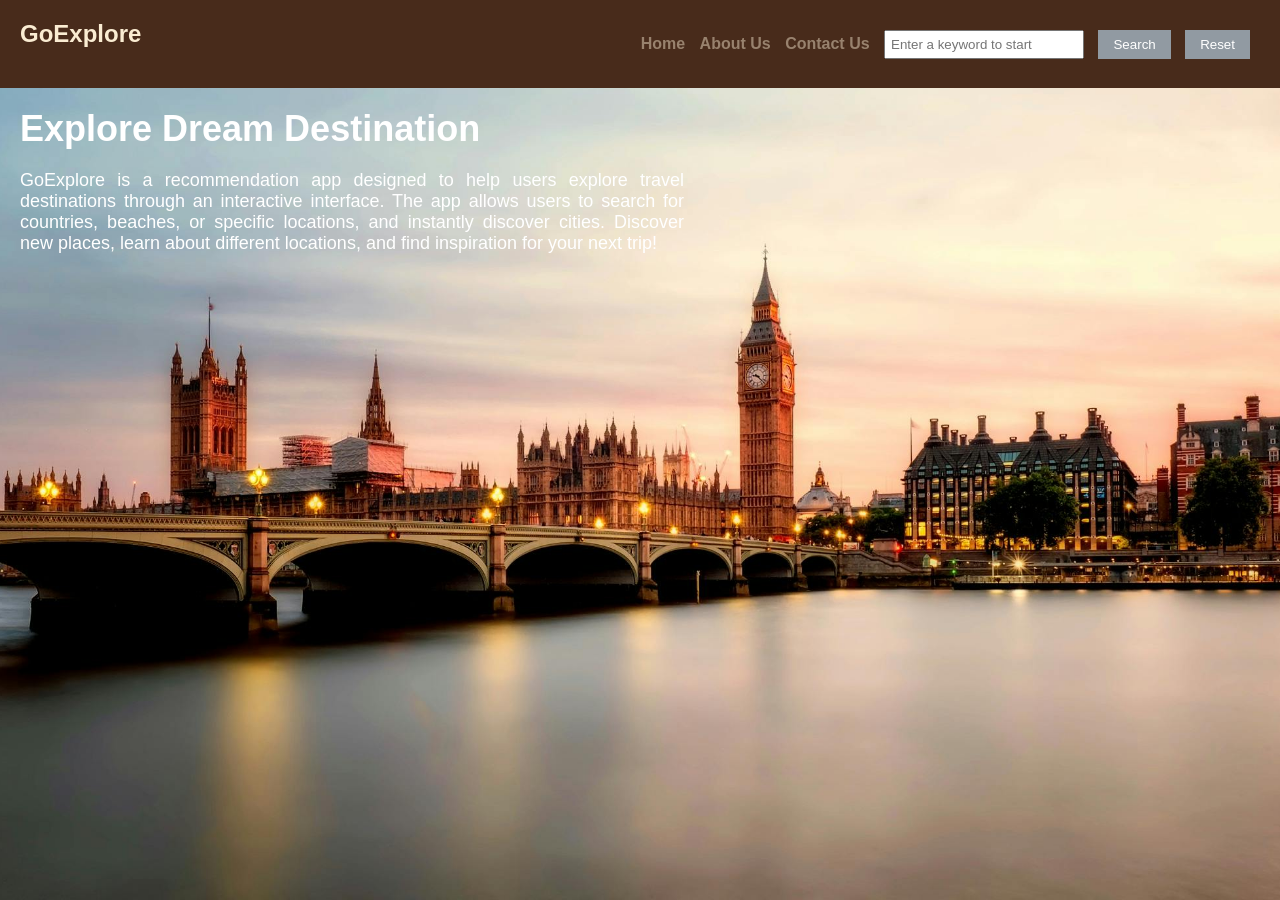
<file: index.html>
<!DOCTYPE html>
<html lang="en">
<head>
  <meta charset="UTF-8">
  <title>GoExplore</title>
  <link rel="stylesheet" href="./style.css">
</head>
<body>
   <nav><h1 id="title">GoExplore</h1>
<ul>
  <li><a href="./index.html" id="home">Home </a></li>
  <li><a href="./about_us.html" id="about">About Us </a></li>
  <li><a href="./contact_us.html" id="contact">Contact Us </a></li>
  <li><input type="text" id="keywordInput" placeholder="Enter a keyword to start">  </li>
  <li><button id='btnSearch'>Search</button></li>
  <li><button id='btnReset'>Reset</button></li>
</ul>
</nav>

<div id="title-and-text">
<h1>Explore Dream Destination</h1>
<p>GoExplore is a recommendation app designed to help users explore travel destinations through an interactive interface. The app allows users to search for countries, beaches, or specific locations, and instantly discover cities. Discover new places, learn about different locations, and find inspiration for your next trip!</p>
</div>

<div id="results"></div>

<div id="social-media-icons">

<script src="./travel_recommendation.js"></script>
</body>
</html>
</file>
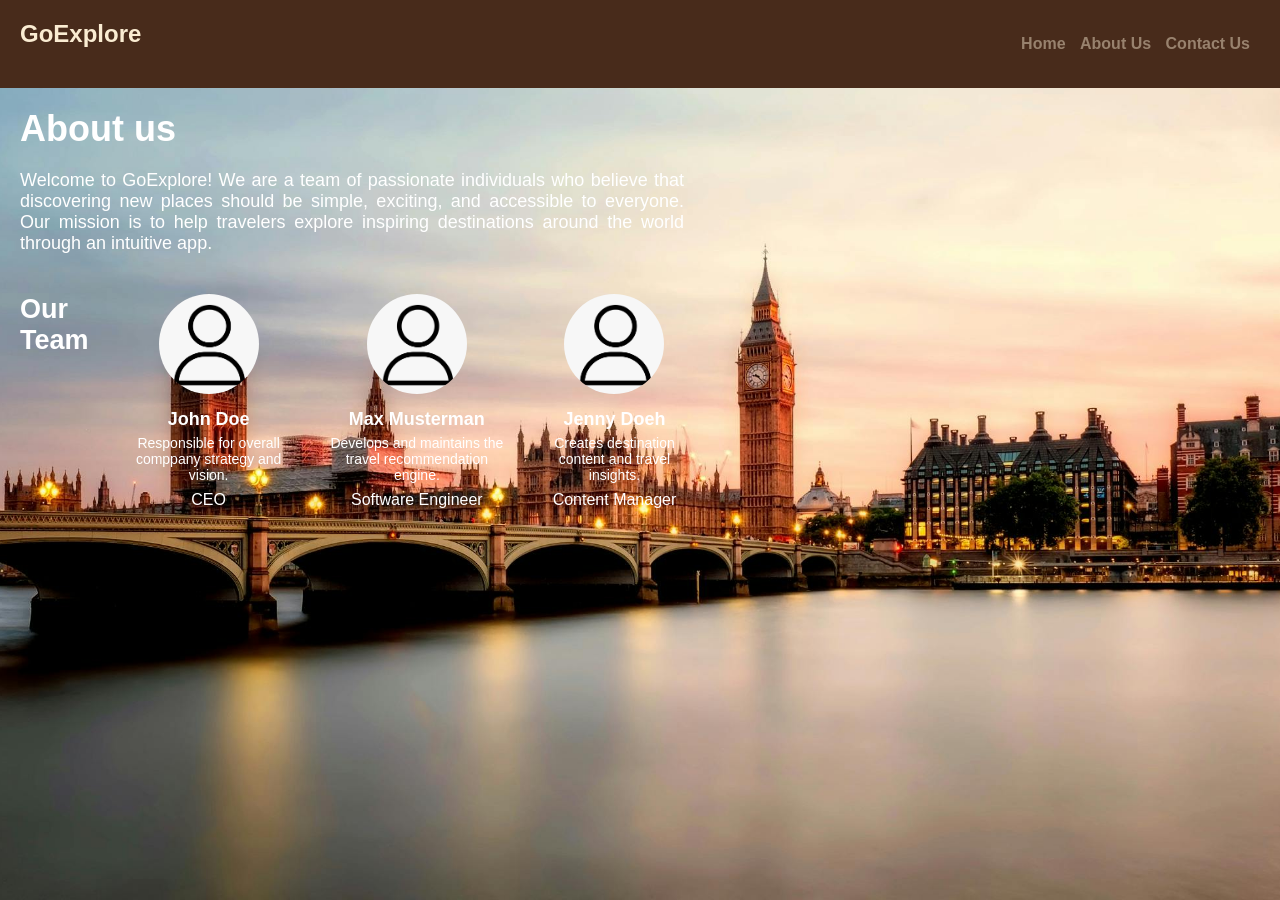
<file: about_us.html>
<!DOCTYPE html>
<html lang="en">
<head>
  <meta charset="UTF-8">
  <title>GoExplore</title>
  <link rel="stylesheet" href="./style.css">
</head>
<body>
   <nav><h1>GoExplore</h1>
<ul>
  <li><a href="./index.html" id="home">Home </a></li>
  <li><a href="./about_us.html" id="about">About Us </a></li>
  <li><a href="./contact_us.html" id="contact">Contact Us </a></li>
</ul>
</nav>

<div id="title-and-text">
    <h1>About us</h1>
    <div id="company-info">
    <p>Welcome to GoExplore! We are a team of passionate individuals who believe that discovering new places should be simple, exciting, and accessible to everyone. Our mission is to help travelers explore inspiring destinations around the world through an intuitive app.</p>
    </div>

<div id="social-media-icons">

<div class="team-info">
    <h2>Our Team</h2>
    
    <div class="employee">
        <img src="employee_profile.png" alt="Employee 1">
        <h4>John Doe</h4>
        <p class="description">Responsible for overall comppany strategy and vision.</p>
        <p class="position">CEO</p>
    </div>
      
    <div class="employee">
        <img src="employee_profile.png" alt="Employee 2">
        <h4>Max Musterman</h4>
        <p class="description">Develops and maintains the travel recommendation engine.</p>
        <p class="position">Software Engineer</p>
    </div>
      
    <div class="employee">
        <img src="employee_profile.png" alt="Employee 3">
        <h4>Jenny Doeh</h4>
        <p class="description">Creates destination content and travel insights.</p>
        <p class="position">Content Manager</p>
    </div>
      
</div>

<script src="./travel_recommendation.js"></script>
</body>
</html>
</file>
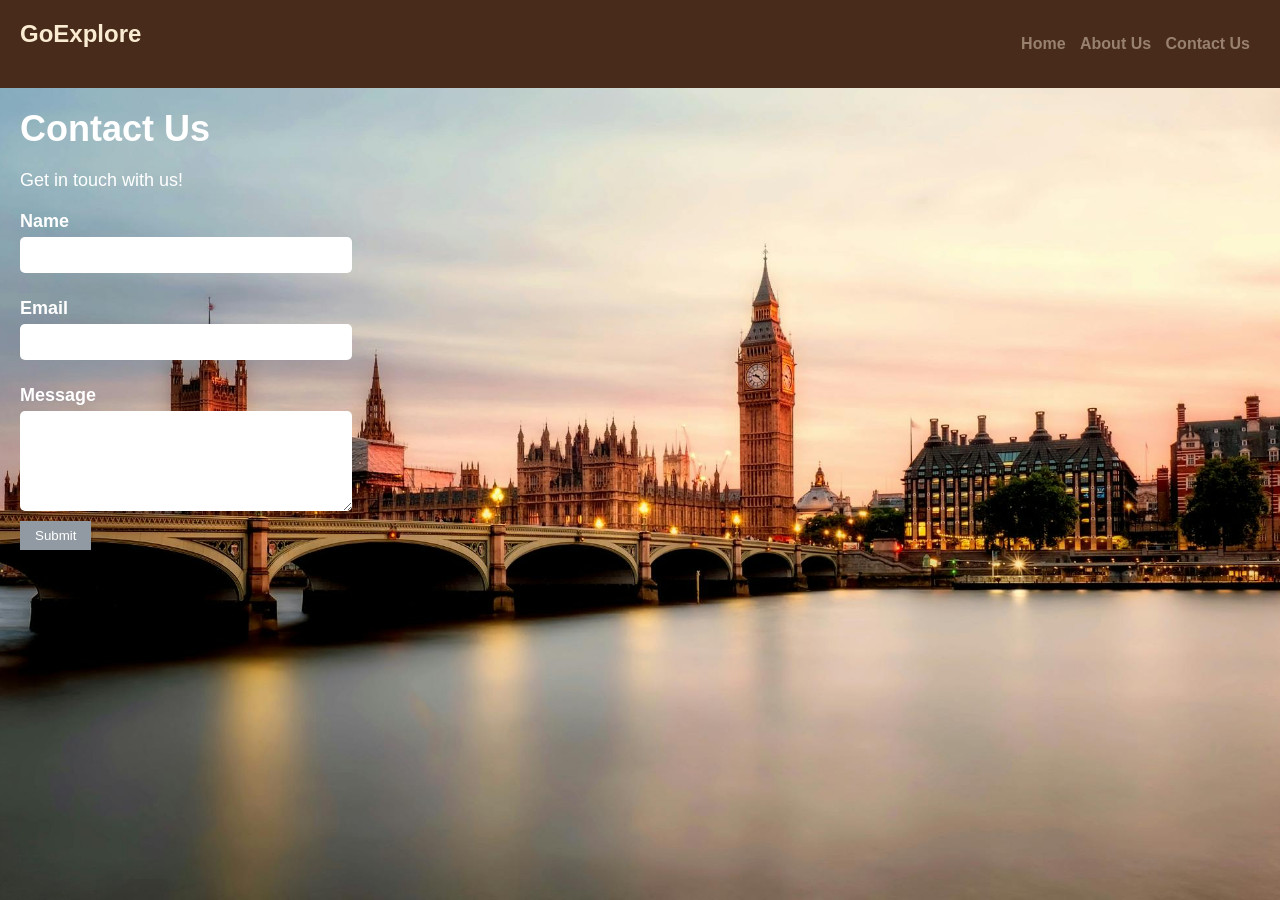
<file: contact_us.html>
<!DOCTYPE html>
<html lang="en">
<head>
  <meta charset="UTF-8">
  <title>GoExplore</title>
  <link rel="stylesheet" href="./style.css">
</head>
<body>
   <nav><h1>GoExplore</h1>
<ul>
  <li><a href="./index.html" id="home">Home </a></li>
  <li><a href="./about_us.html" id="about">About Us </a></li>
  <li><a href="./contact_us.html" id="contact">Contact Us </a></li>
</ul>
</nav>

<div id="title-and-text">
<h1>Contact Us</h1>
<div id="get-in-touch-info">
<p>Get in touch with us!</p>
</div>

<div id="social-media-icons">

<form id="contactForm">
<div id="div-name">
<label for="name">Name</label>
<input type="text" id="name" name="name" required>
</div>

<div id="div-email">
<label for="email">Email</label>
<input type="email" id="email" name="email" required>
</div>

<div id="div-message">
<label for="message">Message</label>
<textarea id="message" name="message" rows="5" required></textarea>
</div>
</form>
<button type="submit" onclick="thankyou()">Submit</button>
</div>
<script src="./travel_recommendation.js"></script>
</body>
</html>
</file>
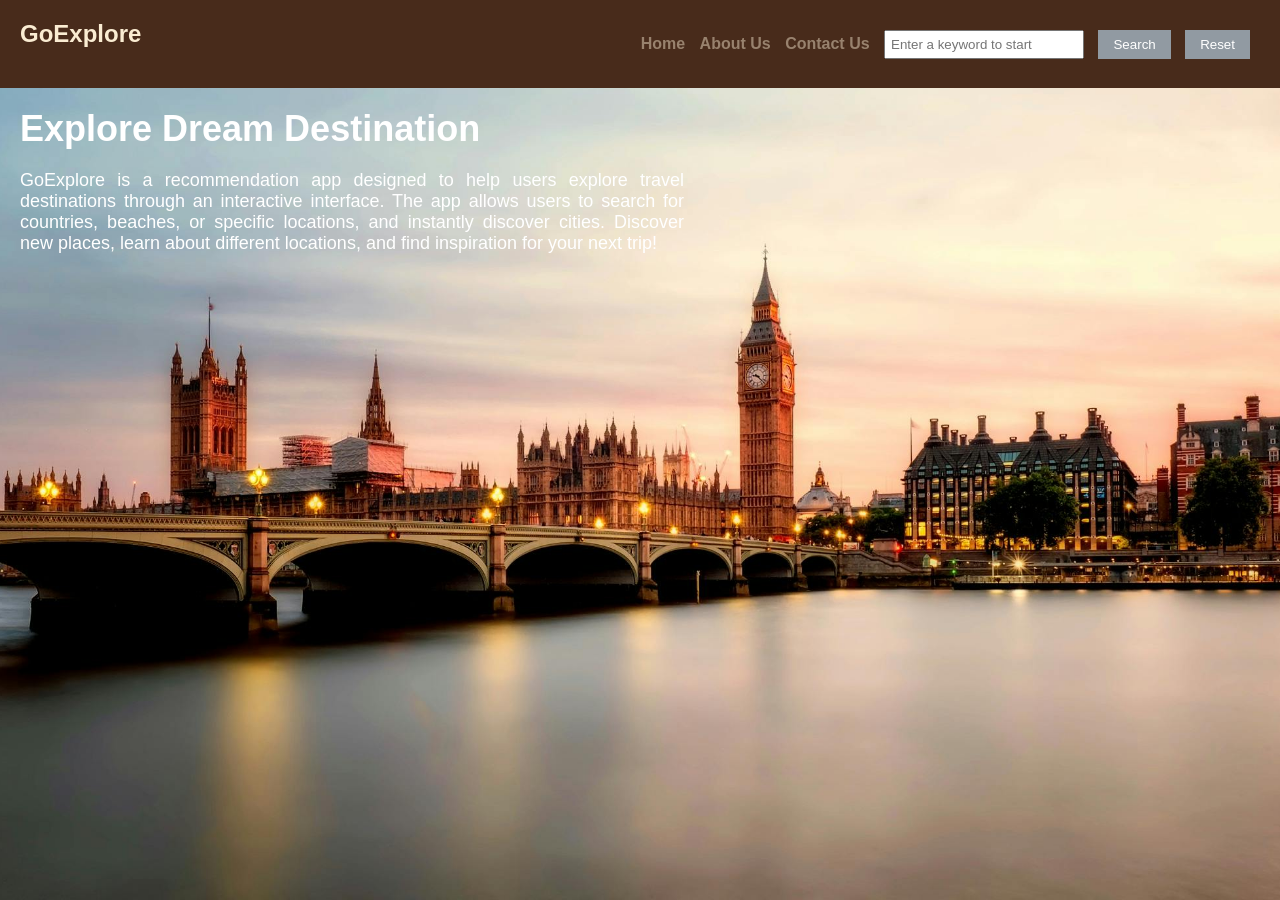
<file: travel_recommendation.html>
<!DOCTYPE html>
<html lang="en">
<head>
  <meta charset="UTF-8">
  <title>GoExplore</title>
  <link rel="stylesheet" href="./style.css">
</head>
<body>
   <nav><h1 id="title">GoExplore</h1>
<ul>
  <li><a href="./travel_recommendation.html" id="home">Home </a></li>
  <li><a href="./about_us.html" id="about">About Us </a></li>
  <li><a href="./contact_us.html" id="contact">Contact Us </a></li>
  <li><input type="text" id="keywordInput" placeholder="Enter a keyword to start">  </li>
  <li><button id='btnSearch'>Search</button></li>
  <li><button id='btnReset'>Reset</button></li>
</ul>
</nav>

<div id="title-and-text">
<h1>Explore Dream Destination</h1>
<p>GoExplore is a recommendation app designed to help users explore travel destinations through an interactive interface. The app allows users to search for countries, beaches, or specific locations, and instantly discover cities. Discover new places, learn about different locations, and find inspiration for your next trip!</p>
</div>

<div id="results"></div>

<div id="social-media-icons">

<script src="./travel_recommendation.js"></script>
</body>
</html>
</file>
<file: style.css>
*{
    margin: 0;
    padding: 0;
    box-sizing: border-box;
}
nav {
    background-color: #482B1Bff;
    padding: 20px;
    display: flex;
    align-items: center;
    justify-content: space-between;
    
  }
  
 nav h1 {
    color: #FAECD2ff;
 }
  
  nav ul {
    list-style-type: none;
  }
  
  nav ul li {
    display: inline;
    margin-right: 10px;
  }
  
  nav a {
    text-decoration: none;
    color: #98826Eff;
    font-weight: bold;
  }
  
  body {
    font-family: Arial, sans-serif;
    margin: 0;
    min-height: 100vh;
  
    background-image: url('background-img-london.jpg');
    background-size: cover;
    background-position: center;
    background-repeat: no-repeat;
  }
  
  h1 {
    margin-bottom: 20px;
  }
  
  div {
    margin-bottom: 10px;
  }
  
  label {
    display: inline-block;
    width: 100px;
  }
  
  input[type="text"],
  input[type="number"],
  select {
    width: 200px;
    padding: 5px;
  }
  
  button {
    padding: 7px 15px;
    background-color: #919AA2ff; 
    color: white;
    border: none;
    cursor: pointer;
  }
  
  button:hover {
    background-color: #45a049;
  }
  
 #title-and-text {
    padding: 20px;
    width: 55%;
    font-size: large;
    color: white;
    text-align: justify;
 }

/* CSS for Our Team*/
.team-info {
    display: flex;
    justify-content: center;
    gap: 40px;
    margin-top: 40px;
  }
  
  .employee {
    text-align: center;
    max-width: 220px;
  }
  
  .employee img {
    width: 100px;
    height: 100px;
    border-radius: 50%;
    object-fit: cover;
  }
  
  .employee h4 {
    margin: 10px 0 5px;
  }
  
  .description {
    font-size: 14px;
    color: white;
  }
  
  .position {
    font-size: medium;
    margin-top: 8px;
  }

/* CSS for Contact Us */
#contactForm {
    margin-top: 20px;
    display: flex;
    flex-direction: column;
    gap: 15px;
  }
  
  /* Form field containers */
  #div-name,
  #div-email,
  #div-message {
    display: flex;
    flex-direction: column;
  }
  
  /* Labels */
  #contactForm label {
    margin-bottom: 5px;
    font-weight: bold;
  }
  
  /* Inputs and textarea */
  #contactForm input,
  #contactForm textarea {
    padding: 10px;
    border-radius: 5px;
    border: none;
    font-size: 14px;
    width: 50%;
    box-sizing: border-box;
  }
  
  /* Textarea resize control */
  #contactForm textarea {
    resize: vertical;
  }
  
/* CSS for Search Results */
#results {
  display: flex;
  gap: 20px;
  margin: 20px;
}

.card {
  width: 350px;
  padding: 15px;
  background: white;
  border-radius: 8px;
}
</file>
